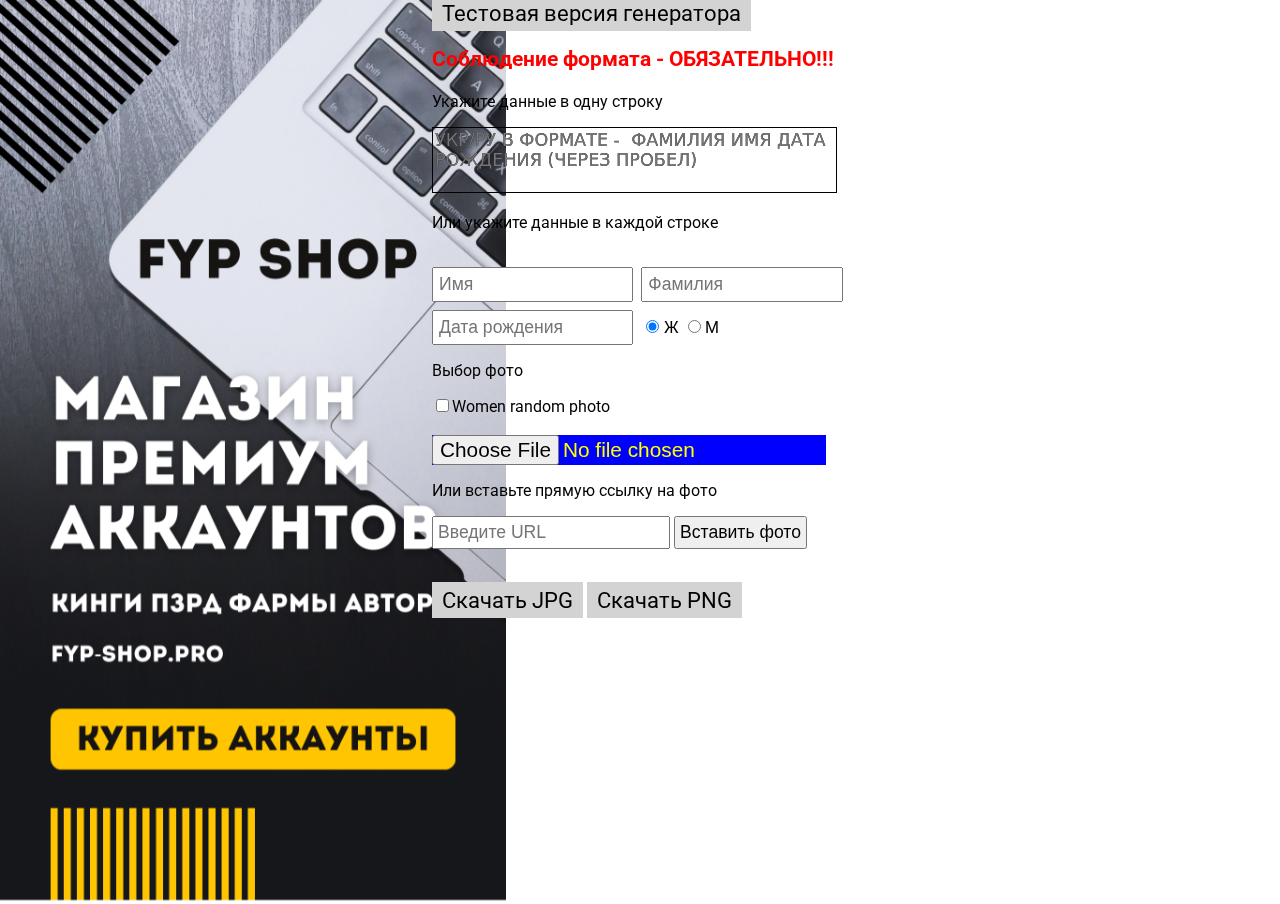
<file: index.html>
<!DOCTYPE html>
<html lang="en" >
<head>
  <meta charset="UTF-8">
  <title>Дизельный генератор - by FYP</title>
  
  <script  src="./js/keyboard.js"></script>
<link rel="stylesheet" href="./style.css">
<script src='https://cdnjs.cloudflare.com/ajax/libs/jquery/3.1.0/jquery.min.js'></script>
<!-- Google tag (gtag.js) -->
<script async src="https://www.googletagmanager.com/gtag/js?id=G-FQ0HYN6WET"></script>
<script>
  window.dataLayer = window.dataLayer || [];
  function gtag(){dataLayer.push(arguments);}
  gtag('js', new Date());

  gtag('config', 'G-FQ0HYN6WET');
</script>
</head>
<body>
 
<div class="white_back"></div>



  <div id="fon" class="main">
 <script>
    var backgrounds = [
      'img/rand_back1.png',
      'img/rand_back2.png',
      'img/rand_back3.png',
      // Додайте сюди інші посилання на зображення, які ви хочете використовувати
    ];

    function getRandomIndex(max) {
      return Math.floor(Math.random() * max);
    }
    
    // Отримуємо елемент div з фоном
    var mainDiv = document.getElementById('fon');
    
    // Генеруємо випадковий індекс зображення
    var randomIndex = getRandomIndex(backgrounds.length);
    
    // Встановлюємо фон
    mainDiv.style.backgroundImage = 'url(' + backgrounds[randomIndex] + ')';
  </script>
 
   
	<div class="photo" id="photo_m" >
	 
	</div>
   <div class="photo" id="photo" >
	 
	</div>
	<div class="photo"  >
	<img src='./img/ava.png' id="preview" />
	 
	</div>
	<div class="golo">
	<IMG SRC="img\golo.png">
	</div>
	
	
	<div id="expiry">
	
	</div>
	<script  src="./js/expiry.js"></script>
	
	
	<div id="signe">
	
	</div>
	<script  src="./js/signe.js"></script>
<textarea  readonly rows="3" name="ru"  id="ru" class="ru"  type="text" ></textarea>



	   <textarea   readonly rows="3" class="en" name="en"  id="en"  type="text" ></textarea></br>
<textarea  readonly rows="3"  class="record_row" name="record_row"  id="record_row"  type="text" ></textarea>
	   <textarea  readonly rows="3" name="date"  id="date" class="date_row"   type="text" ></textarea>
	   
	   
   <textarea  readonly rows="1" class="code" type="text" >-002</textarea>
    <div class="middle_name" id="middle_name">
    	<script  src="./js/middle_name.js"></script>
    </div>
	<div class="middle_name" id="middle_name_m" style="display:none">
    	<script  src="./js/middle_name_m.js"></script>
    </div>
	
    <textarea  readonly class="sex" id="f" >Ж/F</textarea>
    <textarea style="display:none" readonly class="sex" id="m">Ч/M</textarea>
	
    <textarea  readonly class="nationality" value = "">Україна/Ukr</textarea>
	
   <div class="paste_inputs">
<textarea rows="1" readonly class="paste_surname" id="paste_surname" name="paste_surname" type="text" ></textarea>
<textarea rows="1" readonly class="en_paste_surname" id="en_paste_surname" name="en_paste_surname" type="text" ></textarea>

<textarea rows="1" readonly class="paste_name" id="paste_name" name="paste_name" type="text" ></textarea>
<textarea rows="1" readonly class="en_paste_name" id="en_paste_name" name="en_paste_name" type="text" ></textarea>

<textarea rows="1" readonly class="paste_date" id="paste_date" name="paste_date" type="text" ></textarea>
<textarea rows="1" readonly class="reverse_bir_date" id="reverse_bir_date" type="text"></textarea>


	</div>
	
	
	
	
	<div class="num_doc">

<div id="doc_number"></div>
</div>
<script>
var randomNumber = Math.floor((Math.random() * 8888888) + 1000000);
document.getElementById("doc_number").innerHTML = randomNumber;
</script>

	
	
  </div>
 <nav>
 <div class="left_base">
 <div class="base">
<a href="https://guest.link/FYP"><img src="img/left.png"/></a>
 </div>
 </div>
   
   <div class="btn">
   <div class="first"></div>
<div class="wrap">
<a href="https://makedoc.fun/test_doc/" class="btnn1">Тестовая версия генератора</a>
 <p class="alert">Соблюдение формата - ОБЯЗАТЕЛЬНО!!!</p>
 <p>Укажите данные в одну строку</p>
 <textarea rows="3" name="main_row" class="main_row"  onfocus="this.select()" id="main_row"  type="text" placeholder="Укр/Ру в формате -  Фамилия Имя Дата рождения (через пробел)"></textarea> 
 <br> 
 <p>Или укажите данные в каждой строке</p> 
<br>
<div class="inputs">
<input id="name" type="text" placeholder="Имя"/>
<input id="surname" type="text" placeholder="Фамилия"/>

<br>
<input id="bir_date" type="text" placeholder="Дата рождения" style="margin-top: 2%;"/>
<label><input type="radio" checked name="answer" value="f"/>Ж</label>
<label><input type="radio" name="answer" value="m"/>М</label>

</div>


<p>Выбор фото</p>

<label id="f_ava">
  <input class="f_ava" type="checkbox" name="coupon_question" value="1" />Women random photo 
</label>
<label id="m_ava" style="display:none">
  <input class="m_ava" type="checkbox" name="coupon_question" value="1" />Man random photo
</label>

<br><br>
 <input type='file' name="browser" id='file' />
 <p id="note">Или вставьте прямую ссылку на фото</p>
 <input class="url_input" type="url" id="image-input" placeholder="Введите URL ">
<button class="url_btn" id="b">Вставить фото</button>
<br><br><br>
<a class="btnn">Скачать JPG</a>
<a class="btnn1">Скачать PNG</a>


</div> 
</div> 



<div class="right_base">
 <div class="base">

 </div>
 </div>
</nav>






<script  src="./js/checkbox.js"></script>
<script  src="./js/checkbox_rand.js"></script>
<script  src="./js/script.js"></script>
 <script  src="./js/save.js"></script>
<script  src="./js/translate.js"></script>
<script  src="./js/copy.js"></script>
 <script  src="./js/random_ava.js"></script>
</body>
</html>
</file>
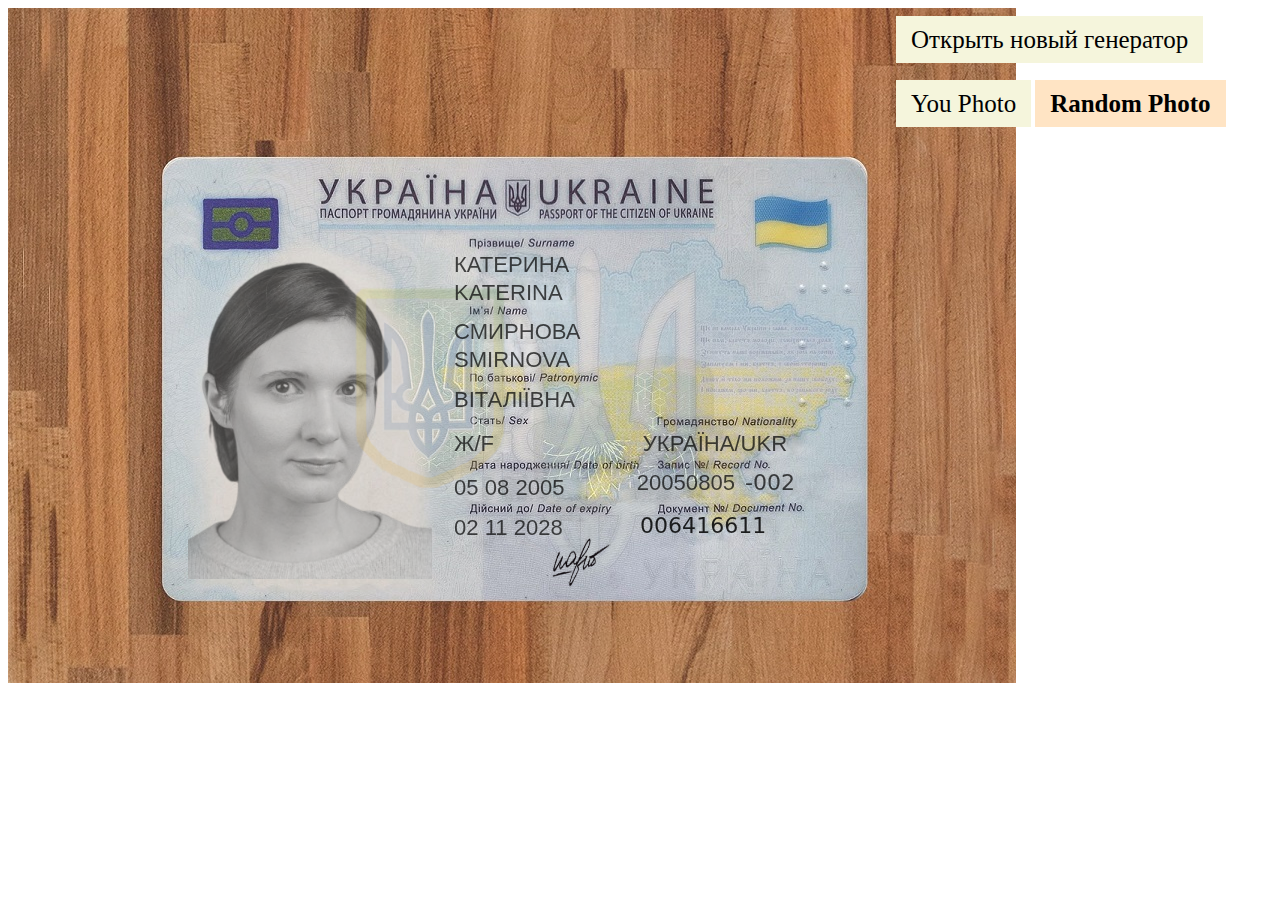
<file: old_index_random_photo.html>
<!DOCTYPE html>
<html lang="en" >
<head>
  <meta charset="UTF-8">
  <title>Старый дизельный генератор - by FYP</title>
<link rel="stylesheet" href="./old/style.css">
<script src='./js/jquery-2.2.4.min.js'></script>
</head>
<body>

 <div class="btn">
 <br>
 <a class="btn_change" href="./index.html">Открыть новый генератор</a>
   <br><br><br>
 <a class="btn_change" href="./old_index.html">You Photo</a>
<a class="btn_current">Random Photo</a>
<br><br><br>
</div>
  <div class="main">
  
 <div class="back">
 


	<div class="photo" id="photo">
	<script  src="./js/random_ava.js"></script>

	</div>
	<div class="golo">
	<IMG SRC="img\golo.png">
	</div>
	
	<div class="expiry">
	<script  src="./old/expiry.js"></script>
	</div>
	
	
	
<script  src="./old/signe.js"></script>

<div class="last_name">
	<input type="text" onfocus="this.select()" value = "Смирнова" class="ln_ua" id="ln_ua">
	   <input type="text" onfocus="this.select()" value = "Smirnova" class="ln_en" id="ln_en">
	   </div>
	   
	   <div class="first_name">
	<input type="text" onfocus="this.select()" value = "Катерина" class="fn_ua" >
	   <input type="text" onfocus="this.select()" value = "Katerina" class="fn_en" >
	   </div>
	   
	   
	   
	   
   
    <div class="middle_name">
    	<script  src="./old/middle_name.js"></script>
    </div>
	<div class="sex">
    <input value = "Ж/F">
    </div>
	<div class="nationality">
    <input value = "Україна/Ukr">
    </div>
	<div class="birth_day">
    <input onfocus="this.select()" id="birth" name="results" type="text" value = "05 08 2005" >
    </div>
	<div class="record">
   <input onfocus="this.select()" id="rec" name="results" type="text" value = "20050805">
    </div>
	
	
	
	<div class="num_doc">

<div id="doc_number"></div>
</div>
<script>
var randomNumber = Math.floor((Math.random() * 8888888) + 1000000);
document.getElementById("doc_number").innerHTML = randomNumber;
</script>

	
	
	
	
	
	<script>
	document.getElementById('birth').addEventListener('input', function(e){
  e.target.value = e.target.value.split('.').join(' ');
});
	</script> 
	
	<script>
	document.getElementById('rec').addEventListener('input', function(e){
  e.target.value = e.target.value.split('.').join(' ');
});
	</script> 
	
    </div>
  </div>
  
  <script  src="./old/script.js"></script>
<script  src="./old/translate.js"></script>
<script  src="./old/copy.js"></script>
</body>
</html>
</file>
<file: style.css>
@import url('https://fonts.googleapis.com/css2?family=Roboto&display=swap');
nav {
  display: grid;
    gap: 1rem;
    grid-template-columns: repeat(3, minmax(0, 1fr));
		z-index: 999;
		    position: relative;
}
.right_base,
.left_base{
	position:relative;
	z-index: 99999999999;
}

.base{
	
	
}
.base img{
	height: 100vh;
}

.rand_btn{
	font-size: 110%;
    background: blue;
    color: yellow;
    border: none;
	padding: 5px 10px;
}
.rand_btn:hover{
	opacity:0.7;
}
.rand_btn:focus {
    background: #E94B3C;
	color:white;
	transition:0.5s;
}
.inputs{
	  
}
.paste_inputs input{
	  
}
.inputs input{
	    width:45%;
		margin-right: 1%;
		    font-size: 110% !important;
    padding: 5px;
}

.creo{
	position: absolute;
    bottom: 0;
    right: 3rem;
    font-size: 150%;
	font-family: cursive;
	margin-block-end: 0;
}
input[type="radio" i] {
	width: auto !important;
}

.selphie{
	margin: 0 auto;
	text-align: center;
}
.selphie img{
	width: 90%;
}

.btn_current{
	background: blue;
    padding: 10px 15px;
    font-size: 25px;
    text-decoration: none;
	color: yellow;
	font-weight:bold;
	font-size: 140%;
}
.btnn,
.btnn1,
.btn_change{
	background: lightgrey;
    padding: 5px 10px;
    font-size: 25px;
    text-decoration: none;
	color: black;
	font-size: 140%;
	user-select: none;
	-webkit-user-select: none;
	touch-action: manipulation;
    cursor: pointer;
}
.btn_change:hover,
.btnn:hover,
.btnn1:hover{
	background: blue;
	transition:0.5s;
	color:yellow;
}
body{
	margin: 0;
	font-family: 'Roboto', sans-serif;
}

.main{

    background-size: contain;
    height: 53.563rem;
    width: 80rem;
    background-repeat: no-repeat;
	position: fixed;
	
}

.btn{

    position: relative;
    
}
.wrap{
	/*width: 30%;*/
    margin: 0 auto;
	    z-index: 8888888888888;
    position: relative;
}
.first,
.white_back{
	position: fixed;
    height: 100%;
    width: 100%;
    background: white;
    left: 0;
    z-index: 999;
}
.items{
	position: absolute;
    top: 40rem;
    left: 43rem;
    width: 9.375rem;
    height: 9.375rem;
}




#doc_number::before{
	content: "00";
	
}




.middle_name{
    position: absolute;
    top: 29.5rem;
   
}
.sex,
.nationality{
	position: absolute; 
	 top: 33rem;
}



#doc_number{
	display: contents;
    position: absolute;
	font-family: 'Roboto', sans-serif;
	font-size: 200%;
	  
}




.expiry{
    position: absolute;
    top: 40rem;
    
}

.golo{
	    position: absolute;
   left: 26.75rem;
    top: 21.3rem;
}
.golo img{
	   width: 13.563rem;
		
}
.photo{
	position: absolute;
    left: 15rem;
    top: 21rem;
}
.photo img{
	width: 18.313rem;
    height: 24.875rem;
    -webkit-filter: grayscale(100%);
    filter: grayscale(100%);
    opacity: 0.7;
    object-fit: cover;
}
#preview{
  /*display: none;*/
}

input[type="file" i] {
    padding: 0;
	background: blue;
    color: yellow;
}
.url_btn{
	padding: 4px;
    font-size: 110%;
}

.url_input{
	   
		font-size:110% !Important;
		padding: 4px;
}
.paste_inputs{
	
}
.btn input{
	font-size:130%;
	outline: none;
	
}


.paste_surname,
.en_paste_surname,
.paste_name,
.en_paste_name,
.paste_date,
.reverse_bir_date{
	position: absolute;
	left: 36.5rem;
}
.paste_surname{
	top: 35%;
}
.en_paste_surname{
	top: 39%;
}
.paste_name{
	top: 45%;
}
.en_paste_name{
	top: 49%;
}
.paste_date{
	top: 68%;
}
.reverse_bir_date{
	top: 36.4rem;
    left: 51.4rem;
    direction: rtl;
    text-align: left;
    word-spacing: -8px;
}

.num_doc{
	 top: 40rem;
    position: absolute;
    opacity: 0.85;
    left: 51.6rem !important;
}


textarea{
	opacity: 0.8;
	    font-family: system-ui;
   outline : none;
  resize : none;
  overflow : hidden;
  border:none;
  background:none;
  font-size: 185%;
  text-transform: uppercase;
  text-shadow: 0 0 0 black;
    color: transparent;
	cursor: inherit;
}

.main_row{
	opacity: 1;
 outline : none;
  resize : none;
  overflow : auto;
  border:solid 1px black;
  width: 96%;
    font-size: 110%;
	color:black;
}
.ru,
.en,
.date_row,
.sex,
.middle_name,
.expiry
{
	left: 36.5rem;
}
.ru{
  position: absolute;
  top: 17.3rem;
    line-height: 5.5rem;

  
}

.en{
 
 position: absolute;
    top: 19.3rem;
    line-height: 5.5rem;
}
.record_row,
.date_row{
	 top: 31.55rem;
	   position: absolute;
}
.date_row{
	
   
   
}

.record_row{    
  direction: rtl;
  text-align: left;
  word-spacing: -8px;

  
}
.record_row::before{
	content:"002-";
	margin-left: -12px;
	font-size: 200%;
}
.alert{
	    color: red;
    font-weight: bold;
    font-size: 130%;
}

.nationality,
.num_doc,
.record_row{
	    left: 51.4rem;
}
.code{
	 position: absolute;
	top: 36.4rem;
    left: 59.5rem;
}



@media only screen and (-webkit-min-device-pixel-ratio : 1.5), only 
screen and (min-device-pixel-ratio : 1.5) { 

textarea{
  opacity:0.7;
  font-weight:300;
}
#doc_number{
	font-size: 165%;	
font-weight:300;	
}

}
</file>
<file: old/style.css>
.ln_ua::placeholder,
.ln_en::placeholder,
.fn_ua::placeholder,
.fn_en::placeholder{
	color:black;
}
.btn_current{
	background: bisque;
    padding: 10px 15px;
    font-size: 25px;
    text-decoration: none;
	color: black;
	font-weight:bold;
}
.btn_change{
	background: beige;
    padding: 10px 15px;
    font-size: 25px;
    text-decoration: none;
	color: black;
}

.main{
    background-image: url(img/back1.jpg);
    background-position: right;
    /*background-size: contain;*/
    height: 900px;
    width: 1343px;
    background-repeat: no-repeat;
	overflow: hidden;
	
}
.back{
  position: relative;
    display: block;
	height:100%;
	color: transparent;
  text-shadow: 0 0 0 black;
  font-family: system-ui;
}
.btn{
	z-index: 999;
	    height: 100%;
		width: 27%;
}

.last_name,
.first_name,
.middle_name,
.sex,
.birth_day,
.expiry{
right: 22.6rem;
	
}
.items{
	position: absolute;
    top: 75%;
    right: 30rem;
	width:150px;
height:150px;
}



.nationality,
.record{
	text-transform: uppercase;
    font-size: 1.875rem;
	right: 6.8rem;
	
}
#doc_number::before{
	content: "00";
	
}

.last_name,
.first_name,
.middle_name,
.sex,
.nationality,
.record,
.birth_day,
.expiry{
	opacity:0.7;
	
}

.last_name{
	display: inline-grid;
    position: absolute;
        top: 20.2rem;
}
.first_name{
	display: inline-grid;
    position: absolute;

    top: 46%;
}
.middle_name{
	display: inline-grid;
    position: absolute;
    top: 56%;
}
.sex{
	display: inline-grid;
    position: absolute;
    top: 62.5%;
}
.nationality{
	display: inline-grid;
    position: absolute;
    top: 62.5%;
}
.record{
	text-align: left;
    right: 3rem;
    position: absolute;
    top: 68.2%;
	direction: rtl;
}
.record::before{
	content:"002-";
	margin-left: -12px;
	font-size: 2rem;
}

.record input {
	    word-spacing: -8px;
		width: 32%;
		outline: none;
}


#doc_number{
	display: contents;
    position: absolute;
	font-family: system-ui;
	font-size: 2rem;
	  
}

#doc_number00{
	position: absolute;
    display: contents;
	opacity: 0.85;
    font-family: system-ui;
    font-size: 2rem;
}

#doc_number input{
	text-shadow: 0 0 black;
	text-align: left;
	outline: none;
	
}
.birth_day{
	display: inline-grid;
    position: absolute;
    top: 69%;
}
.expiry{
	display: inline-grid;
    position: absolute;
    top: 75%;
    font-size: 2rem;
    right: 22.6rem;
}
input{
	text-transform: uppercase;
    font-size: 1.875rem;
    background: 0;
    border: 0;
	text-align: left;
	outline: none;
	text-shadow: 0 0 0 black;
    color: transparent;
}
.golo{
	    position: absolute;
   right: 33.7rem;
    top: 39.8%;
}
.golo img{
	   width: 64%;
		
}
.photo{
	    position: absolute;
 right: 48.5rem;
    top: 21rem;
}
.photo img{
	        width: 325px;
    height: 430px;
		-webkit-filter: grayscale(100%); /* Safari 6.0 - 9.0 */
    filter: grayscale(100%);
	opacity: 0.7;
	object-fit: cover;
}
#preview{
  display: none;
}

.btn{
	position: absolute;
    right: 0;
	
}

.btn input{
	font-size:1.7rem;
	outline: none;
}
.num_doc{
	 top: 74.5%;
    right: 20rem;
    position: absolute;
	opacity: 0.85;
}


@media (max-width: 1600px){
	.btn{
	z-index: 999;
	    height: 100%;
		width: 30%;
}
	.btn input {
    font-size: 1.5rem;
	outline: none;
}
	.photo{
		    right: 36.5rem;
    top: 15.5rem;
}
	
	.photo img {
    width: 244px;
    height: 323px;
    -webkit-filter: grayscale(100%);
    filter: grayscale(100%);
    opacity: 0.7;
	object-fit: cover;
}
	.expiry{
		top: 75%;
		right: 17rem;
		    font-size: 1.38rem;
	}
.main{
    background-image: url(img/back2.jpg);
    background-position: right;
    /*background-size: contain;*/
    height: 675px;
    width: 1008px;
    background-repeat: no-repeat;
	overflow: hidden;
	
}
input{
	font-size: 1.38rem;
	outline: none;
}
.first_name{
	top: 36%;
}
.last_name{
	top: 19.4rem;
}
.last_name,
.first_name,
.middle_name,
.sex,
.birth_day{
	right: 17rem;
}
.nationality,
.record{
	right: 5.2rem;
}
.record{
	right: 2.6rem;
	top: 67.28%;
}
.record::before{
	font-size: 1.38rem;
}
.num_doc{
	right: 15.6rem;
	top: 74.75%;
}
#doc_number{
	font-size: 1.38rem;
}
.items{
	width: 110px;
    height: 110px;
	    right: 23rem;
}
.golo{
	    right: 19.7rem;
}
.golo img{
	width: 48%;

}

}




@media only screen and (-webkit-min-device-pixel-ratio : 1.5), only 
screen and (min-device-pixel-ratio : 1.5) { 
.last_name,
.first_name,
.middle_name,
.sex,
.birth_day{
	right: 19.5rem;
}
.nationality,
.record{
	right: 7.8rem;
}
.record{
	right: 5.1rem;
	top: 67.28%;
}
.record input{
	width:35.5%;
	outline: none;
}
.record::before{
	font-size: 1.38rem;
}
.num_doc{
	right: 14.9rem;
	top: 74.75%;
}
#doc_number{
	font-size: 1.38rem;
}
.items{
	width: 110px;
    height: 110px;
	    right: 23rem;
}
.golo{
	    right: 19.7rem;
}
.golo img{
	width: 48%;

}

.photo{
	    position: absolute;
 right: 36rem;
    top: 15.5rem;
}
.photo img{
	        width: 244px;
    height: 323px;
		-webkit-filter: grayscale(100%); /* Safari 6.0 - 9.0 */
    filter: grayscale(100%);
	opacity: 0.7;
	object-fit: cover;
}
.btn input{
	font-size:1.3rem;
	outline: none;
}

.expiry{
		right: 19.5rem;
	top: 75%;
		    font-size: 1.38rem;
	}

}
</file>
